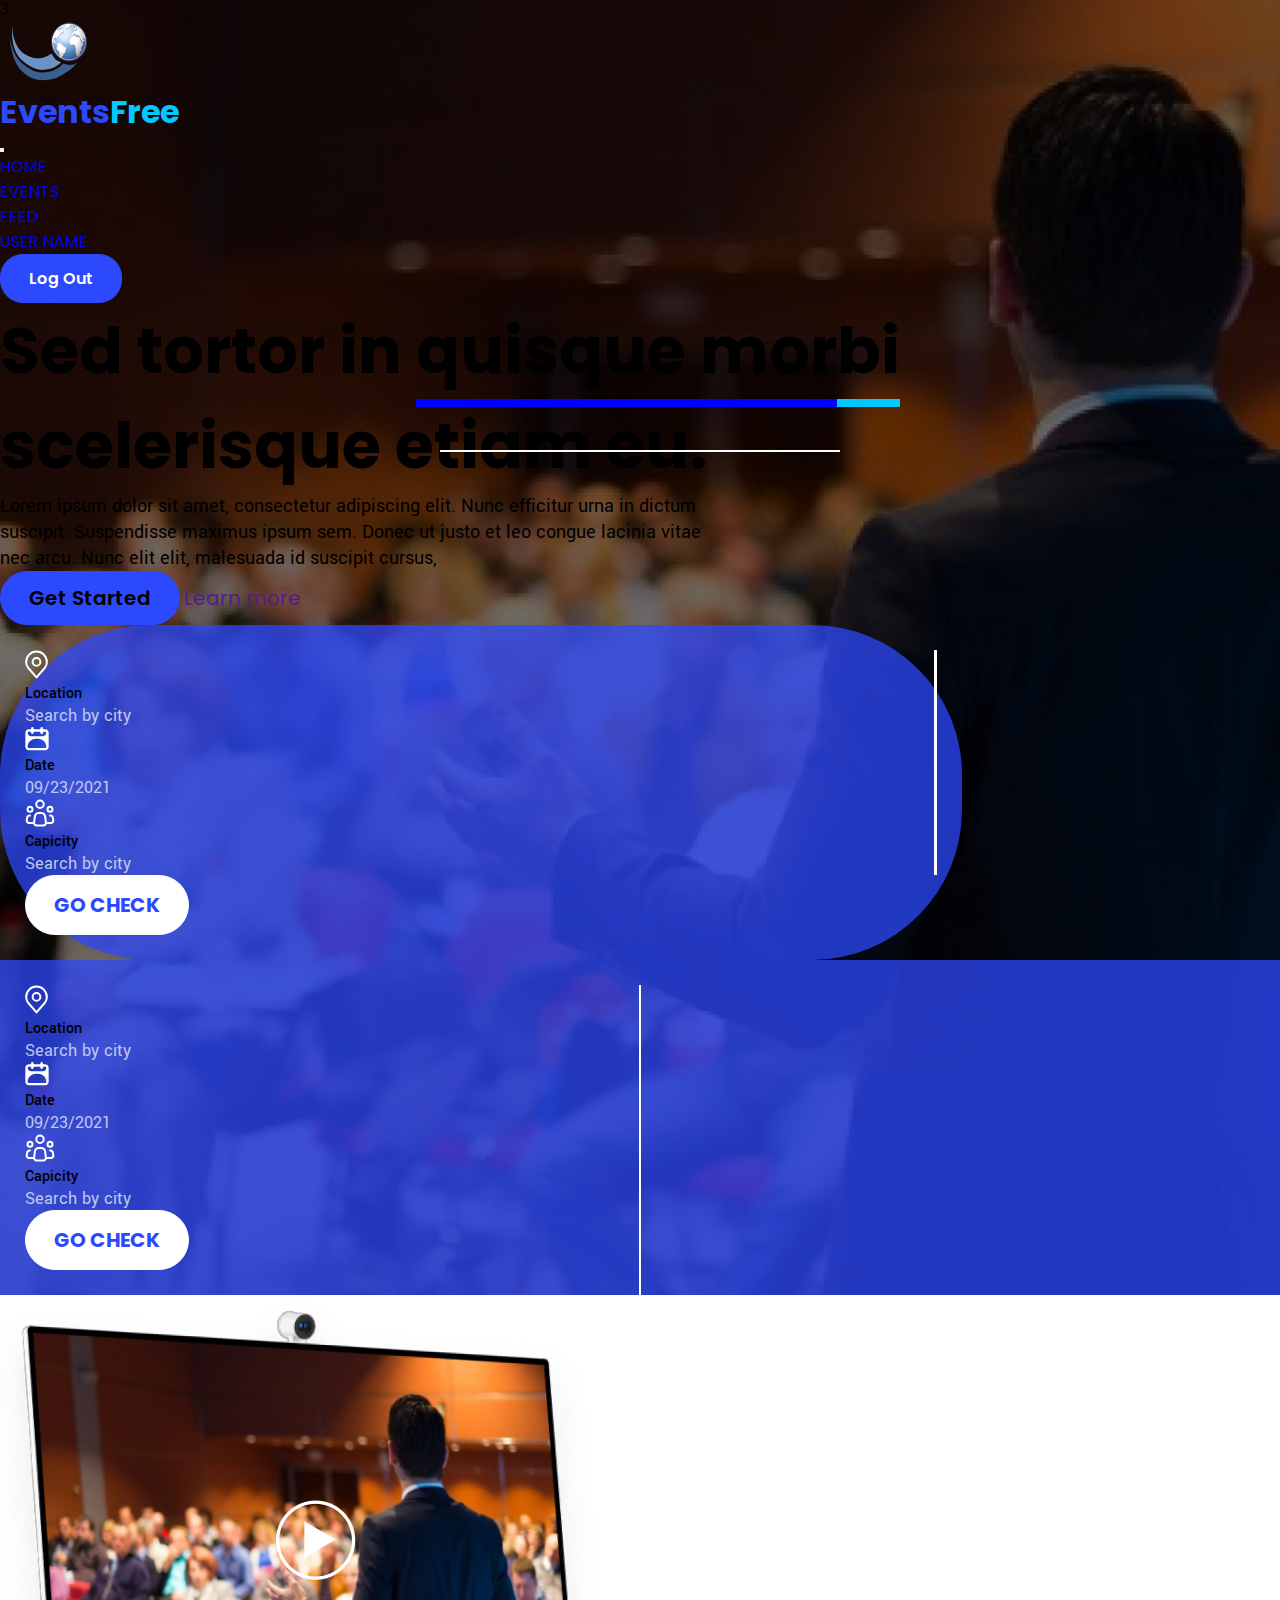
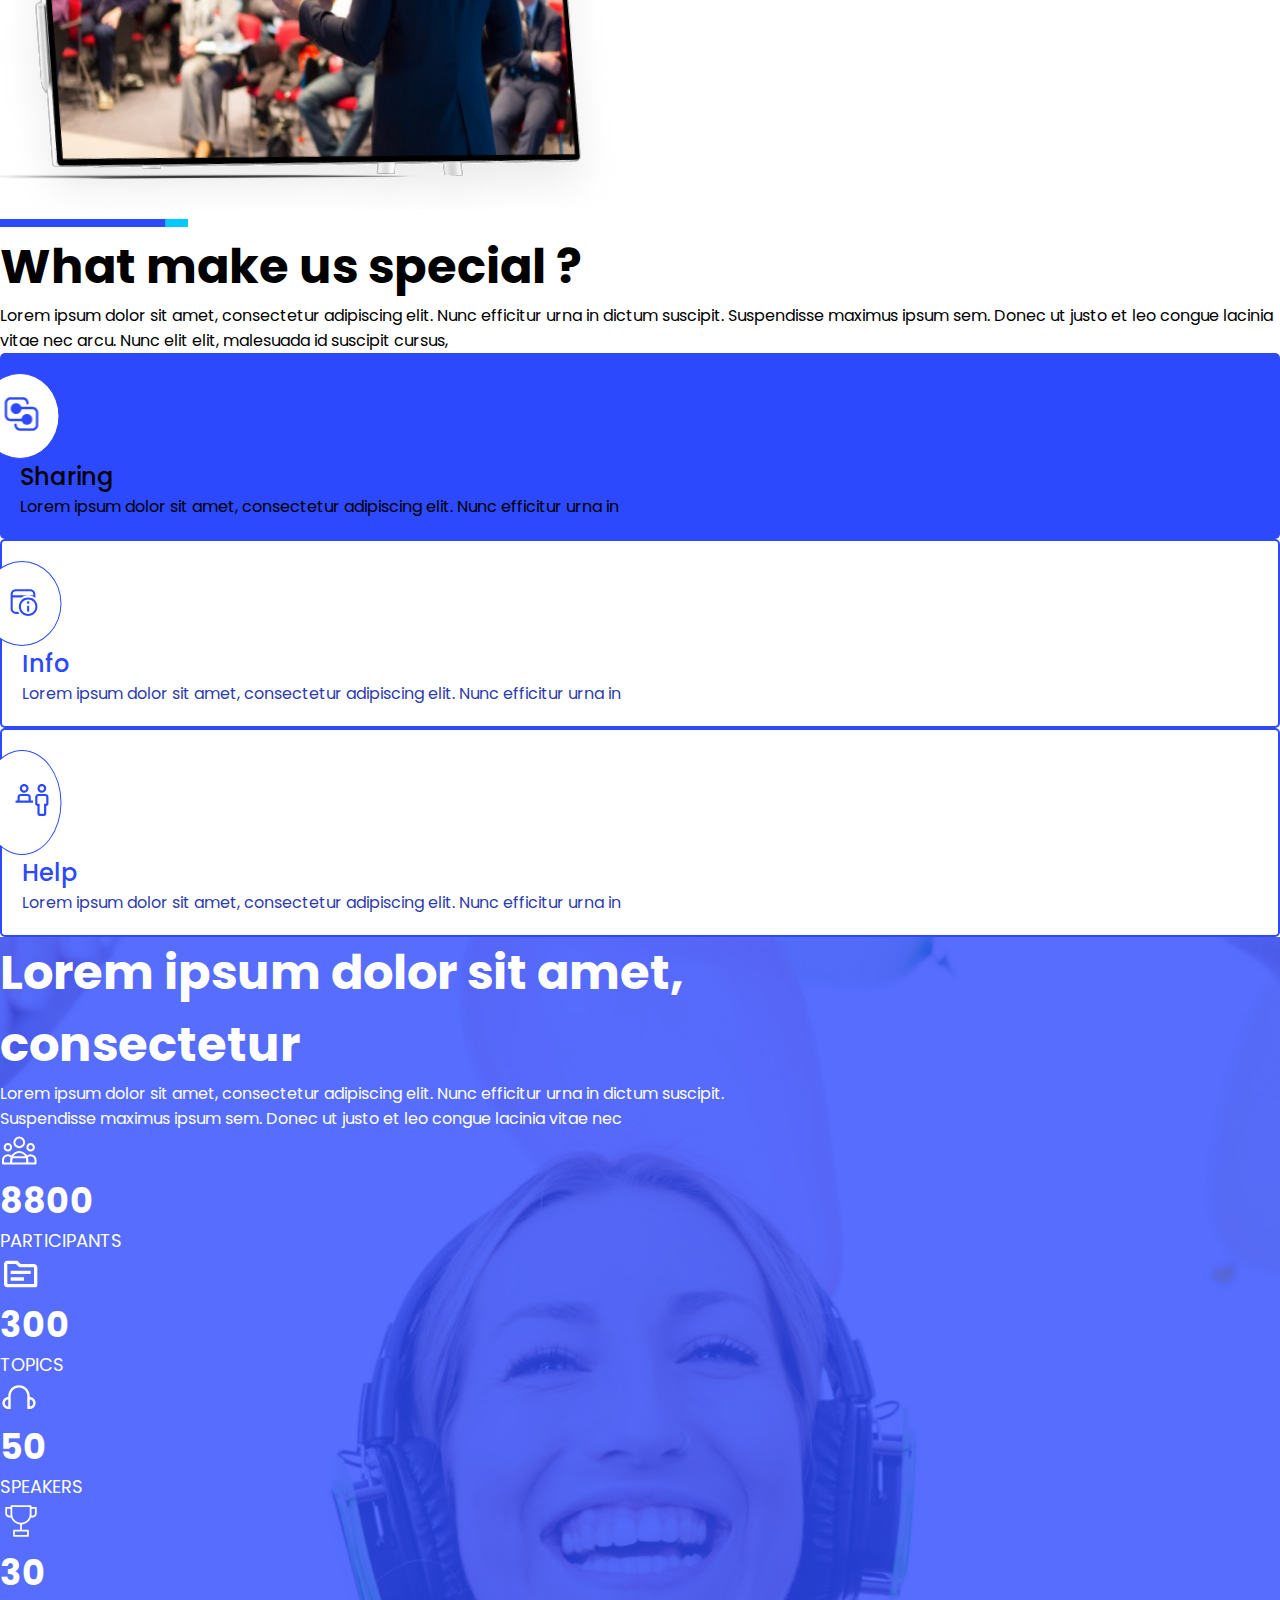
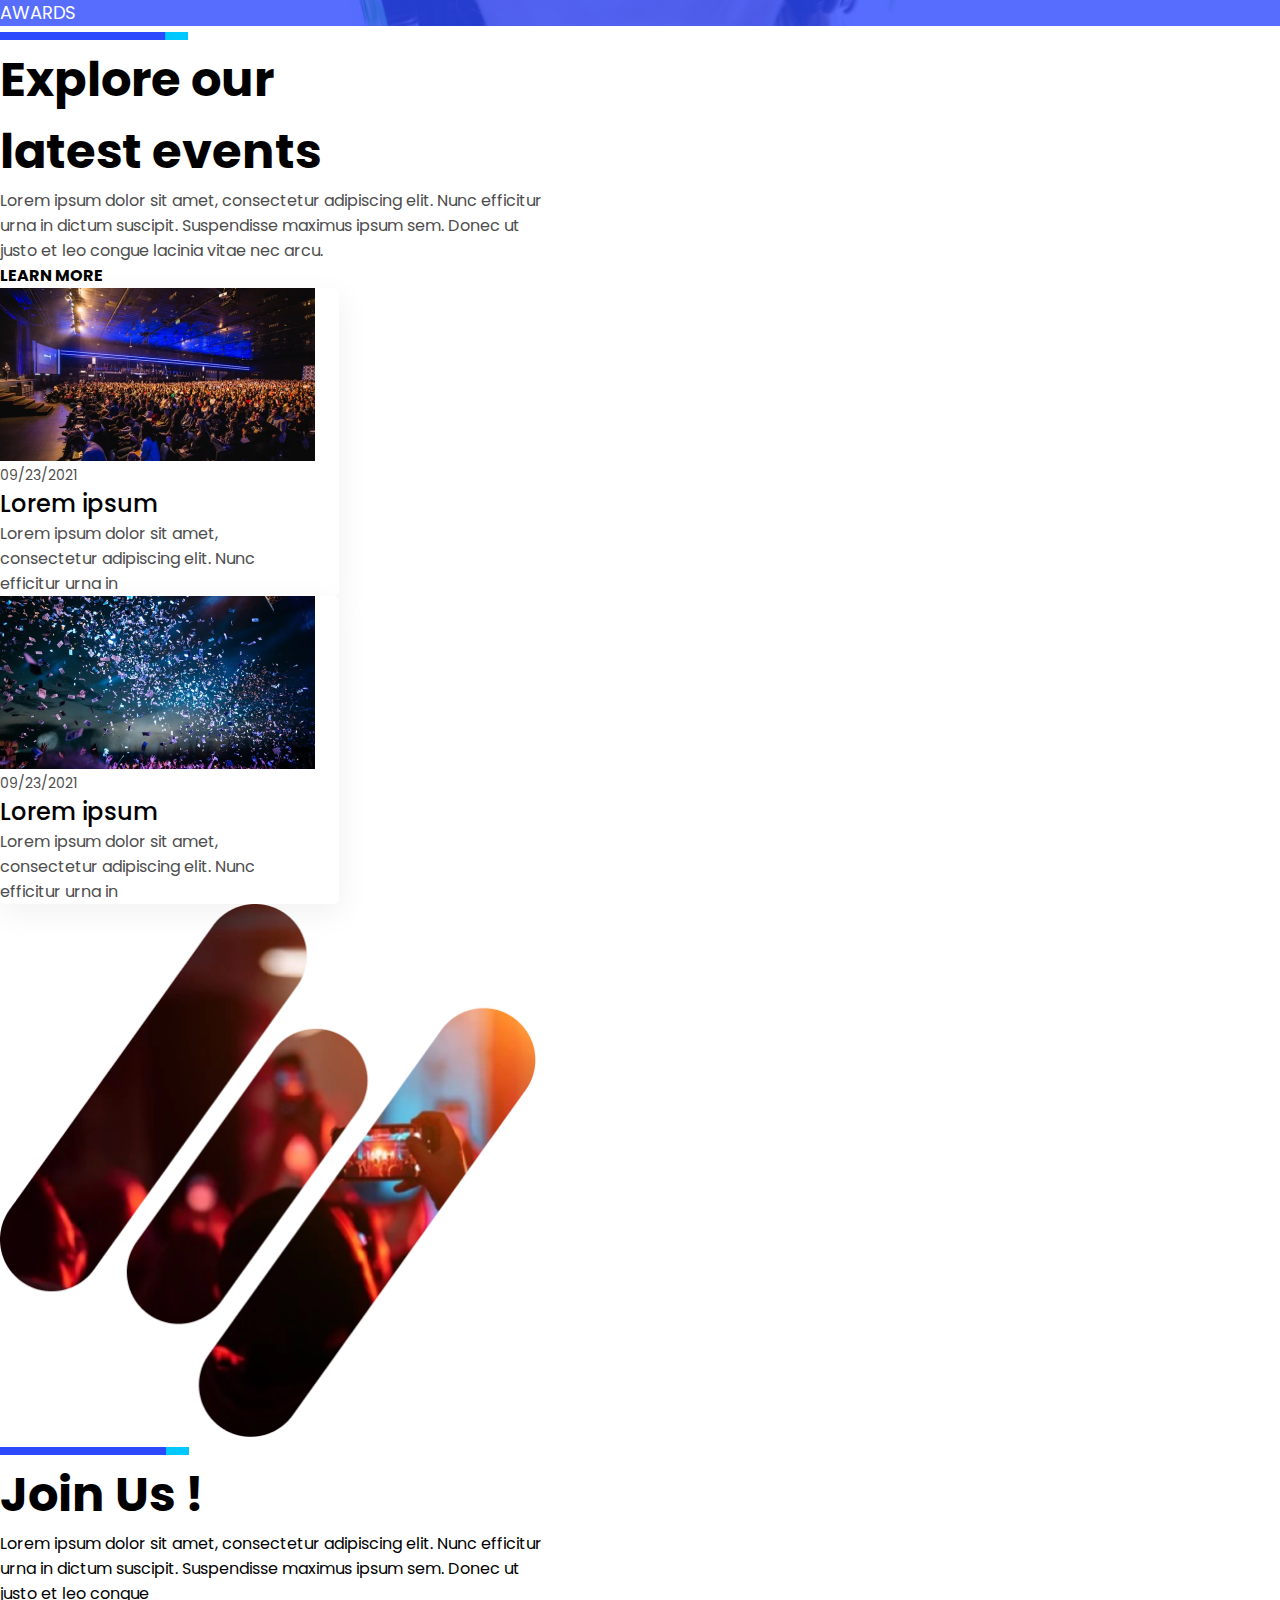
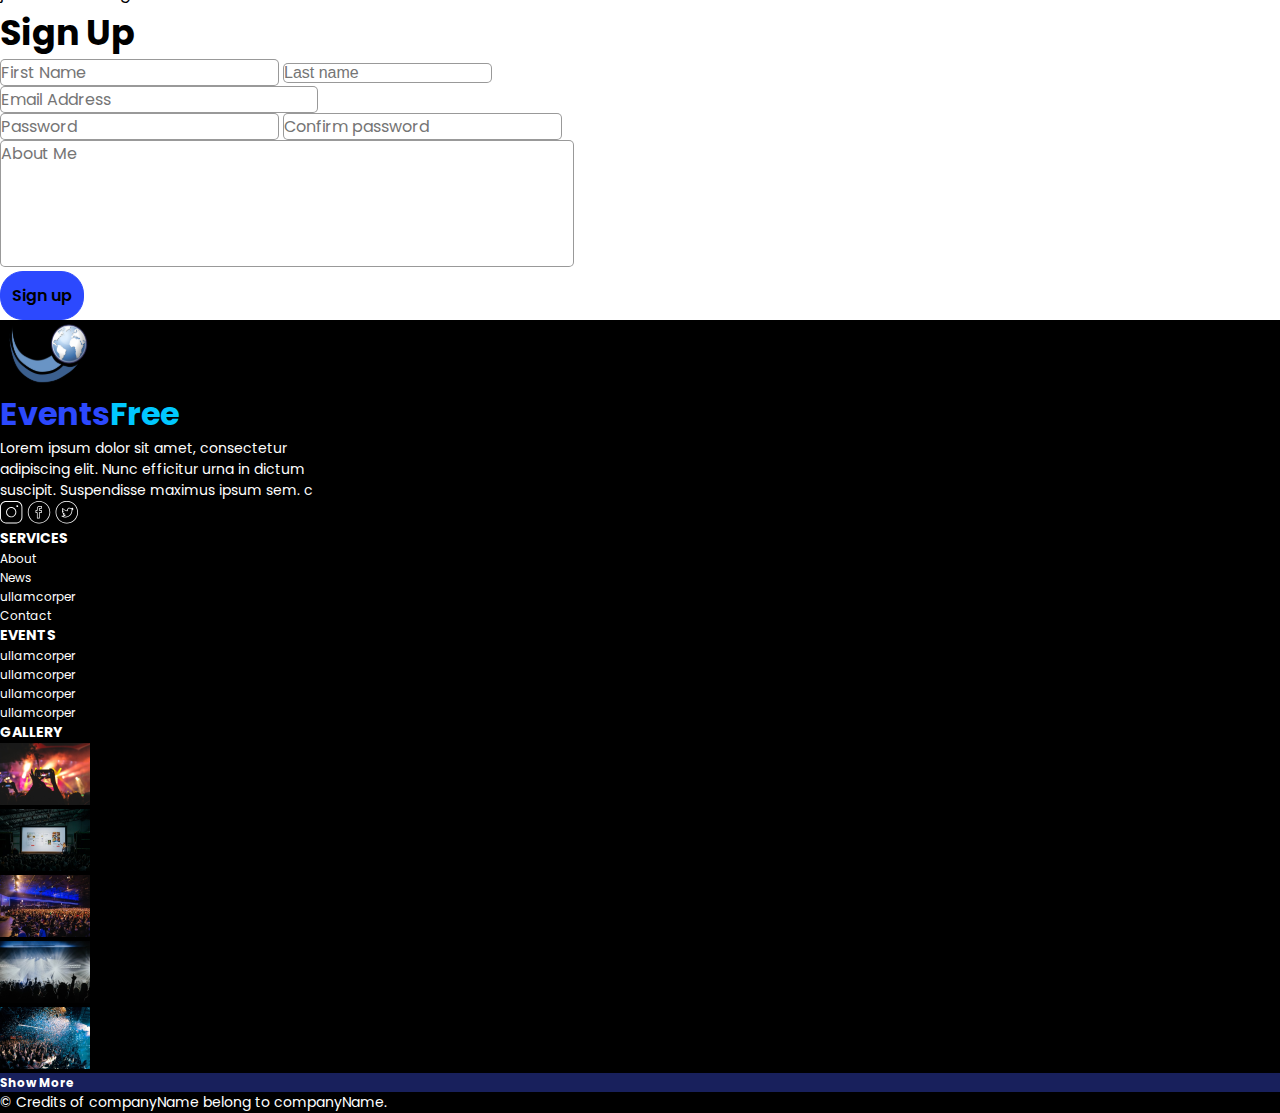
<file: index.html>
<!DOCTYPE html>
<html lang="en">

<head>
    <meta charset="UTF-8">
    <meta http-equiv="X-UA-Compatible" content="IE=edge">
    <meta name="viewport" content="width=device-width, initial-scale=1.0">
    <link rel="stylesheet" href="./assets/css/style.css">
    <link rel="shortcut icon" href="./assets/image/png/logo.png" type="image/x-icon">
    <link href="https://cdn.jsdelivr.net/npm/bootstrap@5.3.0-alpha3/dist/css/bootstrap.min.css" rel="stylesheet"
        integrity="sha384-KK94CHFLLe+nY2dmCWGMq91rCGa5gtU4mk92HdvYe+M/SXH301p5ILy+dN9+nJOZ" crossorigin="anonymous">
    <title>eventsfree</title>
</head>

<body>
    <header class="bg-image w-100 min-vh-100">3
        <nav class="navbar navbar-expand-lg navbar-dark ">
            <div class="container">
                <a class="navbar-brand d-flex align-items-center" href="#">
                    <img class="w_20" src="./assets/image/png/logo.png " alt="Logo" />
                    <h1 class=" fc_blue f_poppin fc_blue f_w_700 fs_32">Events<span class="fc_lightblue">Free</span>
                    </h1>

                </a>
                <button class="navbar-toggler navbar-expand-md" type="button" data-bs-toggle="collapse"
                    data-bs-target="#navbarText" aria-controls="navbarText" aria-expanded="false"
                    aria-label="Toggle navigation">
                    <span class="navbar-toggler-icon"></span>
                </button>
                <div class="collapse navbar-collapse justify-content-end" id="navbarText">
                    <ul class="navbar-nav justify-content-center d-flex align-items-center">
                        <li class="nav-item">
                            <a class="nav-link text-white  f_poppin f_w_400 fs_16" href="#">HOME</a>
                        </li>
                        <li class="nav-item">
                            <a class="nav-link text-white  f_poppin f_w_400 fs_16" href="#">EVENTS</a>
                        </li>
                        <li class="nav-item">
                            <a class="nav-link text-white  f_poppin f_w_400 fs_16" href="#">FEED</a>
                        </li>
                        <li class="nav-item ">
                            <a class="nav-link text-white  f_poppin f_w_400 fs_16" href="#">USER NAME</a>
                        </li>
                        <li class="nav-item">
                            <button class="log_btn fc_white  f_poppin f_w_600 fs_16">Log Out</button>
                        </li>
                    </ul>
                </div>
            </div>
        </nav>
        <div class="container py-5">
            <h2 class="f_poppin f_w_700 fs_64 text-white mw_1044 py-5 mt-5"> Sed tortor in
                <span class="line">quisque
                    morbi</span><span class="d-block my-3"> scelerisque etiam eu.</span>
            </h2>
            <p class="f_yantramanav f_w_400 fs_20 text-white mw_708 mt-3">Lorem ipsum dolor sit amet, consectetur
                adipiscing
                elit.
                Nunc efficitur urna in dictum suscipit.
                Suspendisse maximus
                ipsum sem. Donec ut justo et leo congue lacinia vitae nec arcu. Nunc elit elit, malesuada id suscipit
                cursus,</p>
            <div class="d-flex align-items-center gap-4 mb-5 mt-4">
                <button class="start_btn text-white f_poppin f_w_600 fs_20  text-center">Get Started</button>
                <a href="" class="f_poppin f_w_400 fs_20 text-white text-decoration-none text-center">Learn more</a>
            </div>
        </div>
        <div class=" py-5 ">
            <div class="container mb-5">
                <div class="box  d-sm-none d-md-block px-3 ">
                    <div class="row justify-content-center justify-content-lg-start ms-2 ">
                        <div class=" col-sm-6  col-md-4 col-lg-3 ">
                            <div
                                class="d-flex align-items-center gap-3  gap-lg-3 border_right justify-content-center justify-content-lg-start ">
                                <img class="" src="./assets/image/svg/location.svg" alt="location" />
                                <div>
                                    <p class="mb-0 text-white f_yantramanav  f_w_500 fs_25">Location</p>
                                    <p class="mb-0 f_yantramanav  f_w_400 fs_18 fc_scle">Search by city</p>
                                </div>
                            </div>
                        </div>
                        <div class=" col-sm-6  col-md-4 col-lg-3 mt-4 mt-sm-0 ">
                            <div
                                class="d-flex align-items-center gap-3  gap-lg-3 border_right justify-content-center justify-content-lg-start">
                                <img class="" src="./assets/image/svg/Vector.svg" alt="vector" />
                                <div>
                                    <p class="mb-0 text-white f_yantramanav  f_w_500 fs_25">Date</p>
                                    <p class="mb-0   f_yantramanav  f_w_400 fs_18 fc_scle">09/23/2021</p>
                                </div>
                            </div>
                        </div>
                        <div class=" col-sm-6  col-md-4 col-lg-3 mt-4 mt-md-0 ">
                            <div
                                class="d-flex align-items-center gap-3  gap-lg-3 border_right justify-content-center justify-content-lg-start">
                                <img class="" src="./assets/image/svg/people.svg" alt="people" />
                                <div>
                                    <p class="mb-0 text-white f_yantramanav  f_w_500 fs_25">Capicity</p>
                                    <p class="mb-0  f_yantramanav  f_w_400 fs_18 fc_scle">Search by city</p>
                                </div>
                            </div>

                        </div>
                        <div class="d-flex align-items-center justify-content-center col-sm-6  col-md-4 col-lg-3  ">
                            <button class="check_btn ms-lg-2 fc_blue f_poppin f_w_700 fs_20 mt-4 mt-lg-0">GO
                                CHECK</button>
                        </div>
                    </div>
                </div>
                <div class="box2 d-none d-sm-block d-md-none position-relative mt-5">
                    <div class="right_line"></div>
                    <div class="bottom_line"></div>
                    <div class="row justify-content-center  ">
                        <div class=" col-sm-6  ">
                            <div
                                class="d-flex align-items-center gap-3  justify-content-center  ">
                                <img class="" src="./assets/image/svg/location.svg" alt="location" />
                                <div>
                                    <p class="mb-0 text-white f_yantramanav  f_w_500 fs_25">Location</p>
                                    <p class="mb-0 f_yantramanav  f_w_400 fs_18 fc_scle">Search by city</p>
                                </div>
                            </div>
                        </div>
                        <div class=" col-sm-6  ">
                            <div
                                class="d-flex align-items-center gap-3  justify-content-center ">
                                <img class="" src="./assets/image/svg/Vector.svg" alt="vector" />
                                <div>
                                    <p class="mb-0 text-white f_yantramanav  f_w_500 fs_25">Date</p>
                                    <p class="mb-0   f_yantramanav  f_w_400 fs_18 fc_scle">09/23/2021</p>
                                </div>
                            </div>
                        </div>
                        <div class=" col-sm-6  mt-5 ">
                            <div
                                class="d-flex align-items-center gap-3  justify-content-center ">
                                <img class="" src="./assets/image/svg/people.svg" alt="people" />
                                <div>
                                    <p class="mb-0 text-white f_yantramanav  f_w_500 fs_25">Capicity</p>
                                    <p class="mb-0  f_yantramanav  f_w_400 fs_18 fc_scle">Search by city</p>
                                </div>
                            </div>

                        </div>
                        <div class="d-flex align-items-center justify-content-center col-sm-6  mt-4 ">
                            <button class="check_btn ms-lg-2 fc_blue f_poppin f_w_700 fs_20 mt-4 mt-lg-0">GO
                                CHECK</button>
                        </div>
                    </div>
                </div>

            </div>
        </div>
    </header>

    <section class="py-5">
        <div class="container">
            <div class="row align-items-center justify-content-center justify-content-xl-start">
                <div class=" col-8 col-xl-6">
                    <img class="w-100 mw_891" src="./assets/image/png/special.png" alt="special" />

                </div>
                <div class="col-md-11  col-lg-8 col-xl-6">
                    <img src="./assets/image/png/seminar_line.png" alt="seminar_line" class="mw_188 mt-4">
                    <h2 class="f_poppin f_w_700 fs_48 mw_583 text-center text-xl-start mt-3 mt-sm-2">What make us
                        special ?</h2>
                    <p class="f_poppin f_w_400 text-center text-xl-start mt-2">Lorem ipsum dolor sit amet, consectetur
                        adipiscing elit. Nunc efficitur
                        urna in dictum suscipit.
                        Suspendisse maximus
                        ipsum sem. Donec ut justo et leo congue lacinia vitae nec arcu. Nunc elit elit, malesuada id
                        suscipit cursus,</p>
                    <div class="row justify-content-center px-2  mt-5">
                        <div class=" col-9 col-sm-6  position-relative mb-2">

                            <div class="small_box text-center">
                                <div class="small_circle d-block mx-auto position-absolute circle">
                                    <img class="w-100" src="./assets/image/png/icon_1.png" alt="icon_1" />
                                </div>
                                <p class="f_poppin f_w_500 fs_24 text-white mb-0 mt-4 pt-2">Sharing</p>
                                <p class="f_poppin f_w_400 fs_16 text-white mx-lg-4">Lorem ipsum dolor sit amet,
                                    consectetur adipiscing elit. Nunc efficitur urna in</p>
                            </div>
                        </div>
                        <div class=" col-9 col-sm-6 position-relative mb-2 mt-4 mt-sm-0">
                            <div class="info_box text-center">
                                <div class="small_circle d-block mx-auto position-absolute circle">
                                    <img class="w-100" src="./assets/image/svg/info.svg" alt="info" />
                                </div>
                                <p class="f_poppin f_w_500 fs_24 fc_blue mb-0 mt-4 pt-2">Info</p>
                                <p class="f_poppin f_w_400 fs_16 fc_darkblue mx-lg-4">Lorem ipsum dolor sit amet,
                                    consectetur adipiscing elit.
                                    Nunc efficitur urna in</p>
                            </div>
                        </div>
                        <div class=" col-9 col-sm-6 position-relative mt-4">
                            <div class="info_box text-center">
                                <div class="small_circle d-block mx-auto position-absolute circle">
                                    <img class="w-100" src="./assets/image/svg/help.svg" alt="help" />
                                </div>
                                <p class="f_poppin f_w_500 fs_24 fc_blue mb-0 mt-4 pt-2">Help</p>
                                <p class="f_poppin f_w_400 fs_16 fc_darkblue mx-lg-4">Lorem ipsum dolor sit amet,
                                    consectetur adipiscing elit.
                                    Nunc efficitur urna in</p>
                            </div>
                        </div>
                    </div>
                </div>

            </div>
        </div>

    </section>
    <section class="bg-blue">
        <div class="container py-5">
            <div class="d-flex flex-column align-items-center">
                <h1 class="f_poppin f_w_700 fs_48 mw_708 fc_white text-center">Lorem ipsum dolor sit amet, consectetur
                </h1>
                <p class="f_poppin f_w_400 fs_16 mw_768 text-center fc_white mt-5">Lorem ipsum dolor sit amet,
                    consectetur adipiscing elit. Nunc efficitur urna in dictum suscipit.
                    Suspendisse maximus
                    ipsum sem. Donec ut justo et leo congue lacinia vitae nec</p>
            </div>
            <div class="row text-center fc_white mt-lg-5 ">
                <div class="col-12 col-md-6  col-lg-3">
                    <img src="./assets/image/svg/particepate.svg" alt="particepate">
                    <h1 class="f_poppin f_w_700 fs_35">8800</h1>
                    <p class="f_poppin f_w_400 fs_18">PARTICIPANTS</p>
                </div>
                <div class="col-12 col-md-6 col-lg-3 ">
                    <img src="./assets/image/svg/topic.svg" alt="topic">
                    <h1 class="f_poppin f_w_700 fs_35">300</h1>
                    <p class="f_poppin f_w_400 fs_18">TOPICS</p>
                </div>
                <div class="col-12 col-md-6 col-lg-3">
                    <img src="./assets/image/svg/speaker.svg" alt="speaker">
                    <h1 class="f_poppin f_w_700 fs_35">50</h1>
                    <p class="f_poppin f_w_400 fs_18">SPEAKERS</p>
                </div>
                <div class="col-12 col-md-6  col-lg-3 ">
                    <img src="./assets/image/svg/award.svg" alt="award">
                    <h1 class="f_poppin f_w_700 fs_35">30</h1>
                    <p class="f_poppin f_w_400 fs_18">AWARDS</p>
                </div>

            </div>
        </div>


    </section>
    <section>
        <div class="container">
            <div class="row py-5 py-lg-3">
                <div class="col-12 col-lg-6">
                    <img src="./assets/image/png/event_line.png" alt="event_line" class="mw_188">
                    <h1 class="f_poppin f_w_700 fs_48 mw_338 mt-2">Explore our latest events</h1>
                    <p class="f_poppin f_w_400 fs_16 fc_gray mw_543">Lorem ipsum dolor sit amet, consectetur
                        adipiscing elit. Nunc efficitur urna in dictum suscipit.
                        Suspendisse maximus
                        ipsum sem. Donec ut justo et leo congue lacinia vitae nec arcu.</p>
                    <a href="" class="f_poppin f_w_700 fs_16 fc_black text-decoration-none">LEARN MORE</a>
                </div>
                <div class="col-12 col-lg-6">

                    <div class="row pt-5">
                        <div class="col-12 col-sm-6 ">
                            <div class="shadow_box mw_339  py-3 px-3 ">
                                <img src="./assets/image/png/seminar_crowd.png" alt="seminar_crowd" class="w-100">
                                <p class="f_poppin f_w_400 fs_14 fc_gray mt-3">09/23/2021</p>
                                <h1 class="f_poppin f_w_500 fs_24">Lorem ipsum</h1>
                                <p class="f_poppin f_w_400 fs_16 fc_gray mw_270 mt-1">Lorem ipsum dolor sit amet,
                                    consectetur adipiscing elit. Nunc efficitur urna in</p>
                            </div>

                        </div>
                        <div class="col-12 col-sm-6 ">
                            <div class="shadow_box mw_339  py-3 px-3">
                                <img src="./assets/image/png/waterslide.png" alt="waterslide"
                                    class="w-100 position-relative arrow">
                                <p class="f_poppin f_w_400 fs_14 fc_gray mt-3">09/23/2021</p>
                                <h1 class="f_poppin f_w_500 fs_24">Lorem ipsum</h1>
                                <p class="f_poppin f_w_400 fs_16 fc_gray mw_270 mt-1">Lorem ipsum dolor sit amet,
                                    consectetur adipiscing elit. Nunc
                                    efficitur urna in</p>
                            </div>

                        </div>

                    </div>

                </div>

            </div>
        </div>
    </section>
    <section>
        <div class="container py-4">
            <div class="row">
                <div class="col-lg-6 d-flex align-items-center">
                    <img src="./assets/image/png/formimage.png" alt="formimage" class="w-100 mw_536 mt-5 pt-5">

                </div>
                <div class="col-lg-6">
                    <img src="./assets/image/png/seminar_line.png" alt="seminarline" class="mt-5 pt-5">
                    <h1 class="f_poppin f_w_700 fs_48 mt-2">Join Us !</h1>
                    <p class="f_poppin f_w_400 fs_16 mw_543 mt-1">Lorem ipsum dolor sit amet, consectetur adipiscing
                        elit. Nunc efficitur urna in dictum suscipit.
                        Suspendisse maximus
                        ipsum sem. Donec ut justo et leo congue</p>
                    <h2 class="f_poppin f_w_700 fs_35 mt-3">Sign Up</h2>
                    <form>

                        <div class="d-flex mb-3">
                            <input type="text" id="Firstname"
                                class=" w-100 mw_279 input_border py-2 ps-3  f_poppin f_w_400 fs_16 ms-md-0"
                                placeholder="First Name" />
                            <input type="text" id="Lastname" name="lname" placeholder="Last name"
                                class="w-100 mw_279 input_border py-2 ps-3 ms-2 ms-lg-3  ms-md-3 f_w_400 fs_16">
                        </div>
                        <input type="text" id="Emailaddress" name="email" placeholder="Email Address"
                            class="w-100 f_poppin f_w_400 fs_16 mw_574 input_border py-2 ps-3 mb-3">

                        <div class="d-flex">
                            <input class="w-100 mw_279 input_border py-2 ps-3 mb-3 f_poppin f_w_400 fs_16"
                                type="password" id="password" name="password" placeholder="Password" />
                            <input type="password" id="confirmpwd" name=" cnfrm pwd" placeholder="Confirm password"
                                class="w-100 mw_279 input_border py-2 ps-3 ms-2 ms-lg-3 ms-md-3 mb-3 f_poppin f_w_400 fs_16 text_overflow" />
                        </div>
                        <textarea name="text" id="Aboutme" cols="40" rows="5" placeholder="About Me"
                            class="w-100 mw_574 input_border py-2 ps-3 fc_gray f_poppin f_w_400 fs_16 textarea"></textarea>
                        <div>
                            <button class="mt-4 signup_btn  f_poppin f_w_600 fs_16 mw_574 w-100 text-white">Sign
                                up
                            </button>
                        </div>
                    </form>




                </div>

            </div>

        </div>
    </section>
    <footer class="bg_color mt-lg-5 mt-md-4 mt-sm-0">
        <div class="container py-4">
            <div class="row my-3">
                <div class="col-12 col-lg-5">
                    <div class="mw_346">
                        <a href="" target="_top" class="d-flex text-decoration-none align-items-center">
                            <img src="./assets/image/svg/footerlogo.svg" alt="footer_logo">
                            <h3 class="f_poppin f_w_700 fs_32 fc_blue">Events<span class="fc_lightblue">Free</span></h3>
                        </a>
                        <p class=" f_poppin f_w_400 fs_14 fc_white my-4 mw_346">
                            Lorem ipsum dolor sit amet, consectetur adipiscing elit. Nunc efficitur urna in
                            dictum
                            suscipit.
                            Suspendisse maximus
                            ipsum sem. c
                        </p>
                        <div class="d-flex gap-3 gap-lg-3">
                            <a href=""><svg width="23" height="23" viewBox="0 0 23 23" fill="none"
                                    xmlns="http://www.w3.org/2000/svg">
                                    <path
                                        d="M11.2 6.06667C10.1847 6.06667 9.19225 6.36773 8.34807 6.93179C7.5039 7.49585 6.84595 8.29756 6.45742 9.23556C6.06889 10.1736 5.96723 11.2057 6.1653 12.2015C6.36337 13.1972 6.85228 14.1119 7.57018 14.8298C8.28809 15.5477 9.20277 16.0366 10.1985 16.2347C11.1943 16.4328 12.2264 16.3311 13.1644 15.9426C14.1024 15.5541 14.9042 14.8961 15.4682 14.0519C16.0323 13.2078 16.3333 12.2153 16.3333 11.2C16.3318 9.83903 15.7905 8.53424 14.8281 7.57189C13.8658 6.60954 12.561 6.06821 11.2 6.06667ZM11.2 15.4C10.3693 15.4 9.55729 15.1537 8.86661 14.6922C8.17592 14.2307 7.63759 13.5747 7.31971 12.8073C7.00182 12.0398 6.91864 11.1953 7.0807 10.3806C7.24276 9.5659 7.64277 8.81753 8.23015 8.23015C8.81753 7.64277 9.5659 7.24276 10.3806 7.0807C11.1953 6.91864 12.0398 7.00182 12.8073 7.31971C13.5747 7.63759 14.2307 8.17592 14.6922 8.86661C15.1537 9.55729 15.4 10.3693 15.4 11.2C15.3988 12.3135 14.9559 13.3811 14.1685 14.1685C13.3811 14.9559 12.3135 15.3988 11.2 15.4ZM16.3333 0H6.06667C4.45825 0.00182184 2.91622 0.641572 1.7789 1.7789C0.641572 2.91622 0.00182184 4.45825 0 6.06667V16.3333C0.00182184 17.9418 0.641572 19.4838 1.7789 20.6211C2.91622 21.7584 4.45825 22.3982 6.06667 22.4H16.3333C17.9418 22.3982 19.4838 21.7584 20.6211 20.6211C21.7584 19.4838 22.3982 17.9418 22.4 16.3333V6.06667C22.3982 4.45825 21.7584 2.91622 20.6211 1.7789C19.4838 0.641572 17.9418 0.00182184 16.3333 0ZM21.4667 16.3333C21.4651 17.6943 20.9238 18.9991 19.9614 19.9614C18.9991 20.9238 17.6943 21.4651 16.3333 21.4667H6.06667C4.7057 21.4651 3.40091 20.9238 2.43856 19.9614C1.4762 18.9991 0.934877 17.6943 0.933333 16.3333V6.06667C0.934877 4.7057 1.4762 3.40091 2.43856 2.43856C3.40091 1.4762 4.7057 0.934877 6.06667 0.933333H16.3333C17.6943 0.934877 18.9991 1.4762 19.9614 2.43856C20.9238 3.40091 21.4651 4.7057 21.4667 6.06667V16.3333ZM18.2 5.13333C18.2 5.31793 18.1453 5.49838 18.0427 5.65187C17.9401 5.80535 17.7944 5.92498 17.6238 5.99562C17.4533 6.06626 17.2656 6.08475 17.0846 6.04873C16.9035 6.01272 16.7372 5.92383 16.6067 5.7933C16.4762 5.66277 16.3873 5.49647 16.3513 5.31542C16.3153 5.13437 16.3337 4.94671 16.4044 4.77616C16.475 4.60562 16.5946 4.45985 16.7481 4.3573C16.9016 4.25474 17.0821 4.2 17.2667 4.2C17.5141 4.20031 17.7513 4.29874 17.9263 4.47371C18.1013 4.64867 18.1997 4.88589 18.2 5.13333Z"
                                        fill="white" />
                                </svg>
                            </a>
                            <a href=""><svg width="24" height="23" viewBox="0 0 24 23" fill="none"
                                    xmlns="http://www.w3.org/2000/svg">
                                    <path
                                        d="M12.0243 0C5.8356 0 0.799805 5.0344 0.799805 11.2238C0.799805 17.4132 5.8356 22.4476 12.0243 22.4476C18.213 22.4476 23.2488 17.4132 23.2488 11.2238C23.2488 5.0344 18.213 0 12.0243 0ZM12.0243 21.7C6.2479 21.7 1.5488 17.0002 1.5488 11.2238C1.5488 5.4474 6.2479 0.7476 12.0243 0.7476C17.8007 0.7476 22.4998 5.4474 22.4998 11.2238C22.4998 17.0002 17.8007 21.7 12.0243 21.7Z"
                                        fill="white" />
                                    <path
                                        d="M14.4742 4.92366H12.6066C10.228 4.89986 9.92423 6.37196 9.92423 7.96516V9.12366H8.87423C8.82677 9.11732 8.77849 9.12201 8.73313 9.13736C8.68778 9.1527 8.64658 9.1783 8.61272 9.21215C8.57886 9.24601 8.55327 9.28722 8.53792 9.33257C8.52257 9.37792 8.51789 9.4262 8.52423 9.47366V11.5737C8.51789 11.6211 8.52257 11.6694 8.53792 11.7148C8.55327 11.7601 8.57886 11.8013 8.61272 11.8352C8.64658 11.869 8.68778 11.8946 8.73313 11.91C8.77849 11.9253 8.82677 11.93 8.87423 11.9237H9.92423V17.1737C9.91839 17.2212 9.9235 17.2695 9.93917 17.3147C9.95483 17.36 9.98064 17.4011 10.0146 17.4348C10.0486 17.4686 10.0898 17.4942 10.1352 17.5096C10.1805 17.525 10.2288 17.5298 10.2763 17.5237H12.4148C12.6213 17.5475 12.7886 17.3802 12.7228 17.1737L12.7242 11.9237H14.4742C14.5217 11.93 14.57 11.9253 14.6153 11.91C14.6607 11.8946 14.7019 11.869 14.7357 11.8352C14.7696 11.8013 14.7952 11.7601 14.8105 11.7148C14.8259 11.6694 14.8306 11.6211 14.8242 11.5737V9.47366C14.8306 9.4262 14.8259 9.37792 14.8105 9.33257C14.7952 9.28722 14.7696 9.24601 14.7357 9.21215C14.7019 9.1783 14.6607 9.1527 14.6153 9.13736C14.57 9.12201 14.5217 9.11732 14.4742 9.12366H12.7221L12.7242 8.07366C12.7921 7.62636 12.7921 7.69916 13.2072 7.72366H14.4595C14.5568 7.70196 14.6604 7.71386 14.7332 7.64316C14.806 7.57246 14.848 7.47586 14.8235 7.37366V5.27366C14.83 5.22624 14.8254 5.17797 14.8102 5.13261C14.7949 5.08725 14.7694 5.04602 14.7356 5.01215C14.7018 4.97828 14.6606 4.95267 14.6153 4.93732C14.5699 4.92197 14.5217 4.91729 14.4742 4.92366ZM14.0997 6.98446L13.2219 6.95086C12.1348 6.95086 12.0438 7.54096 12.0438 8.14506L12.041 9.47226C12.0409 9.52141 12.0505 9.57009 12.0693 9.61552C12.088 9.66095 12.1155 9.70225 12.1503 9.73703C12.185 9.77181 12.2262 9.79941 12.2716 9.81824C12.317 9.83707 12.3657 9.84676 12.4148 9.84676H14.1242V11.1992H12.4162C12.317 11.1992 12.2219 11.2385 12.1517 11.3086C12.0814 11.3787 12.0419 11.4738 12.0417 11.573L12.041 16.8237H10.6242V11.5737C10.6242 11.3672 10.4835 11.1999 10.2763 11.1999H9.22423V9.84746H10.2763C10.3254 9.84754 10.3741 9.83793 10.4195 9.81919C10.4649 9.80045 10.5062 9.77295 10.5409 9.73826C10.6109 9.66756 10.6235 9.57236 10.6235 9.47296V7.96446C10.6235 6.39506 10.9406 5.64746 12.6059 5.64746H14.099V6.98446H14.0997Z"
                                        fill="white" />
                                </svg>
                            </a>
                            <a href=""><svg width="23" height="23" viewBox="0 0 23 23" fill="none"
                                    xmlns="http://www.w3.org/2000/svg">
                                    <path
                                        d="M11.7997 -0.0239258C5.611 -0.0239258 0.575195 5.01047 0.575195 11.1999C0.575195 17.3893 5.611 22.4237 11.7997 22.4237C17.9884 22.4237 23.0242 17.3893 23.0242 11.1999C23.0242 5.01047 17.9884 -0.0239258 11.7997 -0.0239258ZM11.7997 21.6761C6.0233 21.6761 1.3242 16.9763 1.3242 11.1999C1.3242 5.42347 6.0233 0.723674 11.7997 0.723674C17.5761 0.723674 22.2752 5.42347 22.2752 11.1999C22.2752 16.9763 17.5761 21.6761 11.7997 21.6761Z"
                                        fill="white" />
                                    <path
                                        d="M17.9559 7.73198C18.0335 7.58825 18.0975 7.43756 18.147 7.28188C18.1699 7.20966 18.1703 7.1322 18.1483 7.05972C18.1263 6.98724 18.0828 6.92314 18.0235 6.8759C17.9643 6.82866 17.8922 6.80049 17.8166 6.79511C17.741 6.78973 17.6656 6.8074 17.6003 6.84578C17.2416 7.05886 16.8533 7.21762 16.4481 7.31688C15.9562 6.87292 15.3173 6.6268 14.6547 6.62598C14.2947 6.62625 13.9384 6.69922 13.6073 6.8405C13.2762 6.98178 12.977 7.18847 12.7277 7.44817C12.4784 7.70787 12.2841 8.01523 12.1565 8.35184C12.0288 8.68845 11.9705 9.04737 11.9849 9.40708C10.4106 9.20889 8.97302 8.41227 7.97038 7.18248C7.93197 7.13589 7.88287 7.09926 7.82727 7.0757C7.77167 7.05214 7.71121 7.04235 7.65101 7.04716C7.59082 7.05197 7.53267 7.07124 7.48152 7.10333C7.43037 7.13542 7.38771 7.17938 7.35718 7.23148C7.1276 7.62553 7.00281 8.07183 6.99472 8.52781C6.98664 8.98379 7.09552 9.43423 7.31098 9.83618C7.25814 9.84509 7.20737 9.8636 7.16118 9.89078C7.10459 9.92687 7.05799 9.97663 7.02569 10.0355C6.99339 10.0943 6.97644 10.1604 6.97638 10.2275C6.97638 11.022 7.32988 11.7514 7.89968 12.247L7.87518 12.2715C7.83217 12.3201 7.80257 12.3792 7.78931 12.4428C7.77606 12.5063 7.7796 12.5723 7.79958 12.6341C7.9184 13.0047 8.11679 13.345 8.38087 13.6309C8.64494 13.9169 8.96833 14.1417 9.32838 14.2896C8.5889 14.6503 7.76133 14.791 6.94418 14.6949C6.86019 14.6863 6.77572 14.7059 6.70403 14.7504C6.63233 14.795 6.57745 14.8622 6.54798 14.9413C6.51969 15.021 6.51916 15.1079 6.54648 15.188C6.57379 15.268 6.62736 15.3365 6.69848 15.3823C7.80939 16.0953 9.10176 16.4741 10.4218 16.4736C14.7478 16.4736 17.3336 12.9596 17.3336 9.56248L17.3329 9.44768C17.7521 9.12037 18.1163 8.72807 18.4116 8.28568C18.4563 8.2188 18.4783 8.1393 18.4743 8.05895C18.4703 7.97859 18.4405 7.90166 18.3894 7.83955C18.3383 7.77743 18.2685 7.73343 18.1904 7.71405C18.1124 7.69468 18.0301 7.70096 17.9559 7.73198ZM16.7344 8.96048C16.6836 8.997 16.6428 9.04567 16.6156 9.10204C16.5885 9.15841 16.5759 9.22069 16.579 9.28318C16.5832 9.37558 16.5853 9.46938 16.5853 9.56178C16.5853 12.5914 14.2802 15.7253 10.4225 15.7253C9.73446 15.7256 9.05128 15.6101 8.40158 15.3837C9.1797 15.2346 9.91067 14.9009 10.5331 14.4107C10.5937 14.3629 10.638 14.2976 10.6601 14.2236C10.6821 14.1497 10.6808 14.0708 10.6563 13.9976C10.6318 13.9244 10.5853 13.8606 10.5231 13.8149C10.461 13.7692 10.3862 13.7438 10.3091 13.7422C10.0073 13.7364 9.71102 13.6598 9.44425 13.5185C9.17747 13.3772 8.94764 13.1752 8.77328 12.9288C8.95038 12.9169 9.12398 12.8875 9.29268 12.842C9.37433 12.8201 9.44616 12.7712 9.49646 12.7033C9.54675 12.6354 9.57254 12.5524 9.56962 12.468C9.56669 12.3835 9.53523 12.3025 9.48036 12.2382C9.42549 12.1739 9.35045 12.1301 9.26748 12.114C8.9266 12.0446 8.61098 11.8839 8.35439 11.649C8.0978 11.4141 7.9099 11.1139 7.81078 10.7805C7.99698 10.8274 8.18808 10.8547 8.37918 10.861C8.54368 10.8603 8.69628 10.7595 8.74738 10.6013C8.79848 10.4431 8.73828 10.2688 8.59898 10.1764C8.26961 9.95693 8.01601 9.64116 7.87281 9.2722C7.72961 8.90324 7.70379 8.49906 7.79888 8.11488C9.01481 9.3625 10.6567 10.1054 12.3965 10.1953C12.5197 10.196 12.6275 10.1519 12.7024 10.0616C12.7773 9.97128 12.806 9.85158 12.7794 9.73678C12.6836 9.32448 12.7265 8.89212 12.9012 8.5066C13.076 8.12109 13.3729 7.80393 13.7461 7.60419C14.1193 7.40445 14.5479 7.33327 14.9656 7.40167C15.3833 7.47007 15.7668 7.67424 16.0568 7.98258C16.1002 8.02895 16.1548 8.06349 16.2153 8.08296C16.2758 8.10243 16.3402 8.10619 16.4026 8.09388C16.5181 8.07078 16.6322 8.04418 16.7449 8.01338C16.6941 8.05141 16.6413 8.08669 16.5867 8.11908C16.5141 8.16354 16.4588 8.23141 16.43 8.31149C16.4011 8.39158 16.4004 8.47911 16.428 8.55965C16.4555 8.64019 16.5097 8.70894 16.5815 8.75457C16.6534 8.8002 16.7387 8.81999 16.8233 8.81068L16.9507 8.79458C16.8805 8.85237 16.8084 8.9077 16.7344 8.96048Z"
                                        fill="white" />
                                </svg>
                            </a>
                        </div>
                    </div>
                </div>
                <div class="col-12 col-lg-7">
                    <div class="row">
                        <div class="col-12 col-md-5">
                            <div class="row">
                                <div class="col-12 col-sm-6">
                                    <h3 class="f_poppin f_w_700 fs_14 fc_white mt-4 pt-1">SERVICES
                                    </h3>
                                    <ul class="ps-0">
                                        <li><a href=""
                                                class="f_poppin f_w_400  fs_12 fc_white text-decoration-none">About</a>
                                        </li>
                                        <li><a href=""
                                                class="f_poppin f_w_400 fs_12 fc_white text-decoration-none">News</a>
                                        </li>
                                        <li><a href=""
                                                class="f_poppin f_w_400  fs_12 fc_white text-decoration-none">ullamcorper</a>
                                        </li>
                                        <li><a href=""
                                                class="f_poppin f_w_400  fs_12 fc_white text-decoration-none">Contact</a>
                                        </li>
                                    </ul>
                                </div>
                                <div class="col-12 col-sm-6 ">
                                    <h3 class="f_poppin f_w_700 fs_14 fc_white mt-4 pt-1">EVENTS
                                    </h3>
                                    <ul class="ps-0">
                                        <li><a href=""
                                                class="f_poppin f_w_400  fs_12 fc_white text-decoration-none">ullamcorper</a>
                                        </li>
                                        <li><a href=""
                                                class="f_poppin f_w_400  fs_12 fc_white text-decoration-none">ullamcorper</a>
                                        </li>
                                        <li><a href=""
                                                class="f_poppin f_w_400  fs_12 fc_white text-decoration-none">ullamcorper</a>
                                        </li>
                                        <li><a href=""
                                                class="f_poppin f_w_400  fs_12 fc_white text-decoration-none">ullamcorper</a>
                                        </li>
                                    </ul>
                                </div>
                            </div>
                        </div>

                        <div class="col-12 col-md-7 ">
                            <h3 class="f_poppin f_w_700 fs_14  fc_white mt-4 pt-1">GALLERY</h3>
                            <ul class="row ps-0">
                                <li class="col-4">
                                    <img src="./assets/image/png/clickimage.png" alt="clickimage" class="w-100 mb-3">
                                </li>
                                <li class="col-4">
                                    <img src="./assets/image/png/coding.png" alt="coding" class="w-100 mb-3">
                                </li>
                                <li class="col-4">
                                    <img src="./assets/image/png/footerseminar.png" alt="seminar" class="w-100 mb-3">
                                </li>
                                <li class="col-4">
                                    <img src="./assets/image/png/handsup.png" alt="handsup" class="w-100">
                                </li>
                                <li class="col-4">
                                    <img src="./assets/image/png/footerwaterslide.png" alt="footerwater" class="w-100">
                                </li>
                                <li class="col-4">
                                    <div class="footer_box  d-flex justify-content-center align-items-center">
                                        <a href=""
                                            class="mw_4ch fc_white fs_12 f_poppin f_w_700 text-decoration-none">Show
                                            More</a>
                                    </div>
                                </li>
                            </ul>
                        </div>
                    </div>
                </div>
            </div>
        </div>
        <div class="d-flex justify-content-center text-center f_poppin f_w_400 fs_14 fc_white mt-3 pb-4">
            © Credits of companyName belong to companyName.
        </div>
    </footer>












    <script src="https://cdn.jsdelivr.net/npm/bootstrap@5.3.0-alpha3/dist/js/bootstrap.bundle.min.js"
        integrity="sha384-ENjdO4Dr2bkBIFxQpeoTz1HIcje39Wm4jDKdf19U8gI4ddQ3GYNS7NTKfAdVQSZe"
        crossorigin="anonymous"></script>

</body>

</html>
</file>
<file: assets/css/style.css>
@import url('https://fonts.googleapis.com/css2?family=Poppins:wght@400;500;600;700&family=Yantramanav:wght@400;500&display=swap');

@import url("../css/root.css");

* {
    margin: 0;
    padding: 0;
    list-style-type: none;
    text-decoration: none;
    box-sizing: border-box;
}

.f_poppin {
    font-family: 'poppins', 'sans-serif';
}

.f_yantramanav {
    font-family: 'yantramanav', 'sans-serif';
}

.f_w_600 {
    font-weight: 600;
}

.f_w_700 {
    font-weight: 700;
}

.f_w_500 {
    font-weight: 500;
}

.f_w_400 {
    font-weight: 400;
}


.fc_blue {
    color: #2C49FE;

}

.fc_darkblue {
    color: #2D3CAE;
}

.fc_scle {
    color: #BFC5ED;
}

.fc_lightblue {
    color: #01C8FF;
}

.fc_white {
    color: #ffffffff;
}

.fc_gray {
    color: #4D4D4D;
}

.fc_black {
    color: black;
}

.footer_box {
    width: 100%;
    height: 100%;
    background: rgba(45, 60, 174, 0.53);
}

.mw_4ch {
    max-width: 4ch;
}

.mw_768 {
    max-width: 768px;
}

.mw_708 {
    max-width: 708px;
}

.mw_338 {
    max-width: 338px;
}

.mw_543 {
    max-width: 543px;
}

.mw_270 {
    max-width: 270px;
}

.mw_583 {
    max-width: 583px;
}

.mw_1044 {
    max-width: 1044px;
}

.bg-image {
    background-image: url(../image/png/hero_image.png);
    background-repeat: no-repeat;
    background-position: center;
    background-size: cover;
}

.bg_color {
    background-color: black;
}

nav ul li a {
    margin-right: 25px;
}

nav ul li a:hover {
    color: #FFFFFF !important;
    font-weight: 600 !important;
}

.log_btn {
    background: #2C49FE;
    border-radius: 23px;
    padding: 11px 28px;
    border: 1px solid #2C49FE;
}

.bg-blue {
    background-image: url(../image/png/smilelygirl.png);
    background-repeat: no-repeat;
    background-position: center;
    background-size: cover;
}

.border_radius {
    border-radius: 5px;
}

.line {
    position: relative;
    display: inline-block;
}

.line::after {

    content: '';
    position: absolute;
    Width: 13%;
    Height: 8px;
    background: #01C8FF;
    bottom: -9px;
    right: 0%;
}

.line::before {
    content: '';
    position: absolute;
    Width: 100%;
    height: 8px;
    background-color: blue;
    bottom: -9px;
    left: 0;
}

.mw_900 {
    max-width: 900;
}

.box {
    background: rgba(44, 73, 254, 0.74);
    border-radius: 150px;
    max-width: 962px;
    padding: 25px;
}

.box2 {
    background: rgba(44, 73, 254, 0.74);
    border-radius: 0px;

    padding: 25px;
}

.mw_20 {
    width: 20px;
    height: 20px;
}

.mw_339 {
    max-width: 339px;
}

.mw_346 {
    max-width: 346px;
}

.mw_24 {
    max-width: 30px;
}

.mw_188 {
    max-width: 188px;
}

.mw_279 {
    max-width: 279px;
}

.mw_891 {
    max-width: 891px;
}

.mw_574 {
    max-width: 574px;
}

.mw_536 {
    max-width: 536px;
}

.mw_469 {
    max-width: 469px;
}

.signup_btn {
    background: #2C49FE;
    border-radius: 23px;
    border: 1px solid #2C49FE;
    padding: 11px;
}

.check_btn {
    background: #FFFFFF;
    border-radius: 150px;
    padding: 14px 28px;
    border: 1px solid #FFFFFF;
}

.input_border {
    border: 1px solid rgba(0, 0, 0, 0.4);

    border-radius: 5px;
}

.textarea {
    resize: none;
}

.small_box {
    background: #2C49FE;
    border-radius: 5px;
    padding: 20px;
}

.info_box {
    background: #ffffff;
    padding: 20px;
    border-radius: 5px;
    border: 2px solid #2C49FE;

}


.small_circle {
    background-color: white;
    border: 1px solid #2C49FE;
    border-radius: 50%;
    padding: 23px;
    width: 79px;
}

.start_btn {
    background: #2C49FE;
    border-radius: 28px;
    padding: 11px 28px;
    border: 1px solid #2C49FE;
}

.border_right {
    border-right: 3px solid #ffffffff;
}

.circle {
    left: 50%;
    transform: translateX(-50%);
    top: -30px;
}

.shadow_box {
    background: #FFFFFF;
    box-shadow: 2px 9px 32px rgba(0, 0, 0, 0.06);
    border-radius: 5px;
}

/* box */
.right_line {
    content: '';
    position: absolute;
    width: 2px;
    height: 80%;
    min-height: 100px;
    left: 50%;

    background-color: white;
    transform: translateX(-50%);
}

.bottom_line {
    content: '';
    position: absolute;
    max-width: 400px;
    width: 75%;
    height: 2px;
    top: 50%;
    left: 50%;
    background-color: white;
    transform: translatex(-50%);
}

@media (max-width:576px) {
    .w_20 {
        width: 50px;
    }

    .border_right {
        border: 0;
    }

    .text_overflow {
        text-overflow: ellipsis;
    }

    nav ul li a {
        margin-right: 0%;
    }

    .box {
        background: rgba(44, 73, 254, 0.74);
        border-radius: 0%;
        max-width: 962px;
        padding: 16px 28px;
    }


}

@media (max-width:768px) {

    .border_right {
        border: 0;
    }

    .box {
        background: rgba(44, 73, 254, 0.74);
        border-radius: 0%;
        margin-left: 0 !;
        padding: 13px 28px;
    }


}

@media (max-width:992px) {
    .border_right {
        border: 0;
    }



}
</file>
